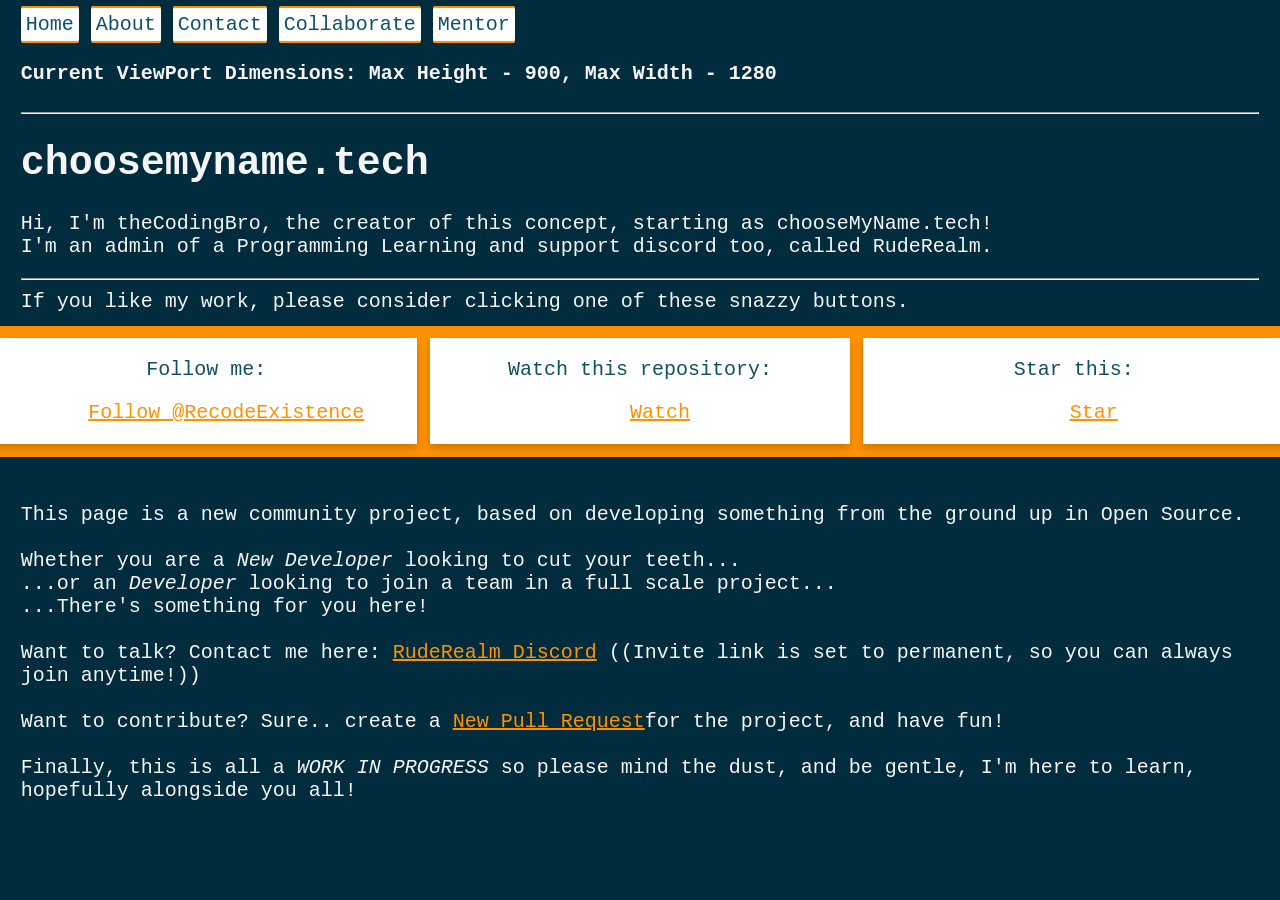
<file: index.html>
<!DOCTYPE html>
<html lang="en">
	<head>
		<meta charset="UTF-8" />
		<meta name="viewport" content="width=device-width, initial-scale=1.0" />
		<meta http-equiv="X-UA-Compatible" content="ie=edge" />
		<link rel="stylesheet" type="text/css" href="recodelife.css" />
		<title>recodeLife.Tech</title>
	</head>
	<body>
        <div id="container">
            <div id="top-nav-bar">
              
                    <a href = "home.html" class = "top-nav" id = "home">Home</a>
                    <a href = "about.html" class = "top-nav" id = "about">About</a>
                    <a href = "contact.html" class = "top-nav" id = "contact">Contact</a>
                    <a href = "collaborate.html" class = "top-nav" id = "collaborate">Collaborate</a>
                    <a href = "mentor.html" class = "top-nav" id = "mentor">Mentor</a>
                    <h4 id = "displayUpdate" ></h4> <!--Placeholder element for resize text-->
            
            </div>
                <hr/>   
            <div id = "top-left-intro-h1-p">
                <h1 id = "heading1">choosemyname.tech</h1>
                    <p id = "headingPara">
                        Hi, I'm theCodingBro, the creator of this concept, starting as chooseMyName.tech!  
                        <br>
                        I'm an admin of a Programming Learning and support discord too, called RudeRealm.
                        <hr/>
                        If you like my work, please consider clicking one of these snazzy buttons. 
                        <div class="socialButtons" name = "socialButtons">
                                            
                            <!--Follow me button-->
                            <div class="buttons">
                                <p>Follow me:</p>
                                <p id = "follow">
                                    <a class="github-button" href="https://github.com/RecodeExistence" rel="noopener noreferrer" target="_blank" data-size="large" data-show-count="true" aria-label="Follow @RecodeExistence on GitHub">
                                        Follow @RecodeExistence
                                    </a>
                                </p>
                            </div>

                            <div class="buttons">
                             <!-- Watch Button-->
                                <p>Watch this repository:</p>
                                <p>
                                    <a class="github-button" href="https://github.com/RecodeExistence/choosethisname.tech/subscription" rel="noopener noreferrer" target="_blank" data-icon="octicon-eye" data-size="large" data-show-count="true" aria-label="Watch RecodeExistence/choosethisname.tech on GitHub">
                                        Watch
                                    </a>
                                </p>
                            </div>

                            <div class="buttons star" 
                            <!--Star this button-->
                                <p>Star this: </p>
                                <p>
                                    <a class="github-button" href="https://github.com/RecodeExistence/choosethisname.tech" rel="noopener noreferrer" target="_blank" data-icon="octicon-star" data-size="large" data-show-count="true" aria-label="Star RecodeExistence/choosethisname.tech on GitHub">
                                        Star
                                    </a>
                                </p>
                            </div> 
                        </div> 

                            
                        <br><br>

                        This page is a new community project, based on developing something from the ground up in Open Source.<br><br>
                        Whether you are a <em>New Developer</em> looking to cut your teeth...<br> 
                        ...or an <span class = "experienced-dev"><em>Developer</em></span> looking to join a team in a full scale project...<br>
                        ...There's something for you here! <br><br>

                        Want to talk?  Contact me here: <a href = "https://discord.gg/t4rsYWF">RudeRealm Discord</a> ((Invite link is set to permanent, so you can always join anytime!)) <br><br>
                        Want to contribute?  Sure.. create a <a href = "https://github.com/RecodeExistence/choosethisname.tech/compare">New Pull Request</a>for the project, and have fun!<br><br>

                        Finally, this is all a <em>WORK IN PROGRESS</em> so please mind the dust, and be gentle, I'm here to learn, hopefully alongside you all!
                    </p>
                </div>   
                <div id = "home-details">

                    </div>                  
        </div>
        <script async defer src="https://buttons.github.io/buttons.js"></script>
        <script src = "recodelife.js"></script>
    </body>
</html>
</file>
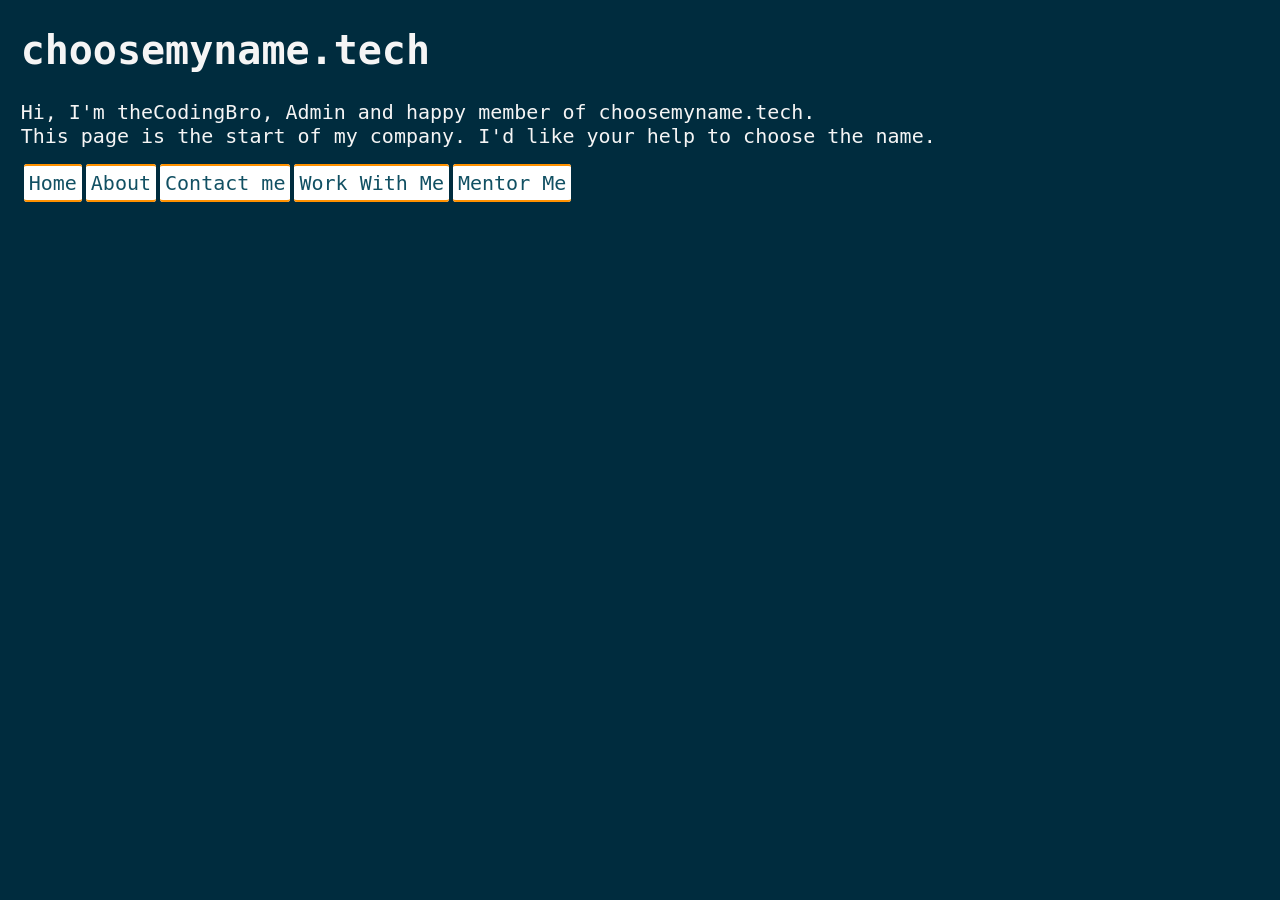
<file: recodelife.html>
<!DOCTYPE html>
<html>
    <head>
        <meta charset="utf-8">
        <link rel = "stylesheet" type ="text/css" href = "recodelife.css">
        <title>recodeLife.Tech</title>
    </head>

    <body>
        <div id = "container">

            <div id = "top-left-intro-h1-p">
            <h1 id = "heading1">choosemyname.tech</h1>
                <p id = "headingPara">Hi, I'm theCodingBro, Admin and happy member of choosemyname.tech.<br>
                                      This page is the start of my company.  I'd like your help to choose the name.  <br>
                </p>
            
            </div> 
            

            <div id = "top-nav-bar">

                <table>
                    <tr>
                        <td><a href = "Home.html" class = "top-nav" id = "home">Home</a></td>
                        <td><a href = "About.html" class = "top-nav">About</td>
                        <td><a href = "Contact.html" class = "top-nav">Contact me</td>
                        <td><a href = "workWithMe.html" class = "top-nav">Work With Me</td>
                        <td><a href = "mentorMe.html" class = "top-nav">Mentor Me</td>                    
                    </tr>
                </table>
            </div>
        
            <div id = "home-details">

            </div>
        </div>
    </body>

    <script src = "recodelife.js">
     
    
    </script>
</html>
</file>
<file: recodelife.css>
body {
	background-color: #002c3e;
}

a {
	color: rgb(255, 145, 0);
}

#container {
	margin: 1%;
	color: whitesmoke;
	font: 20px MonoSpace;
}
#nav {
	display: flex;
	justify-content: center;
}

#nav li {
	margin: 1%;
	color: #002c3e;
}

.top-nav {
	transition: all 0.5s ease;
	color: #115063;
	border: 2px solid rgb(255, 145, 0);
	border-left: 0px;
	border-right: 0px;
	border-radius: 3px;
	padding: 5px;
	text-align: center;
	text-decoration: none;
	background-color: #ffffff;
	font-size: 20px;
}

.top-nav:hover {
	margin-top: 1%;
	font-size: 30px;
	padding: 15px;
	border: 4px solid rgb(255, 145, 0);
	border-top: 0px;
	border-bottom: 0px;
}

ul {
	list-style-type: none;
}

#dynamicPara {
	margin-top: 5%;
	margin-left: 2rem;
	font-size: 30px;
	width: 80%;
	height: 15%;
	background-color: #002c3e;
	color: white;
}

#headingMargin {
	margin: 2%;
	line-height: 10pt;
}

.socialButtons {
	display: flex;
	text-align: center;
	margin: 1% -2% 0 -2%;
	background-color: rgb(255, 145, 0);
	padding: 1% 0;
}

.buttons {
	width: 100%;
	color: #115063;
	background-color: rgb(255, 255, 255);
	box-shadow: 0 4px 8px 0 rgba(0, 0, 0, 0.2);
	margin: 0 1% 0 0;
	transition: all 0.1s linear;
}

.buttons:hover {
	transform: scale(1.05);
	background-color: #002c3e;
	color: #fff;
}

.star {
	margin-right: 0;
}

.editingTRMargin {
	margin-left: 2em;
	margin-right: 2em;
	padding: 2em;
}

.github-button {
	margin-left: 2em;
	position: relative;
	margin-top: 2em;
}
@media only screen and (max-width: 800px) {
	#top-nav-bar {
		display: grid;
		grid-template-columns: 1fr;
		justify-items: center;
		width: 100vw;
		margin: -1% -2%;
	}

	#top-nav-bar a {
		margin: 0;
		width: 100vw;
		left: 0;
		position: relative;
		transition: padding 0.1s linear;
	}

	#top-nav-bar a:hover {
		font-size: 24px;
		background-color: #002c3e;
		color: #fff;
		padding: 5px;
		border: 2px solid rgb(255, 145, 0);
		border-top: 0px;
		border-bottom: 0px;
	}
}
</file>
